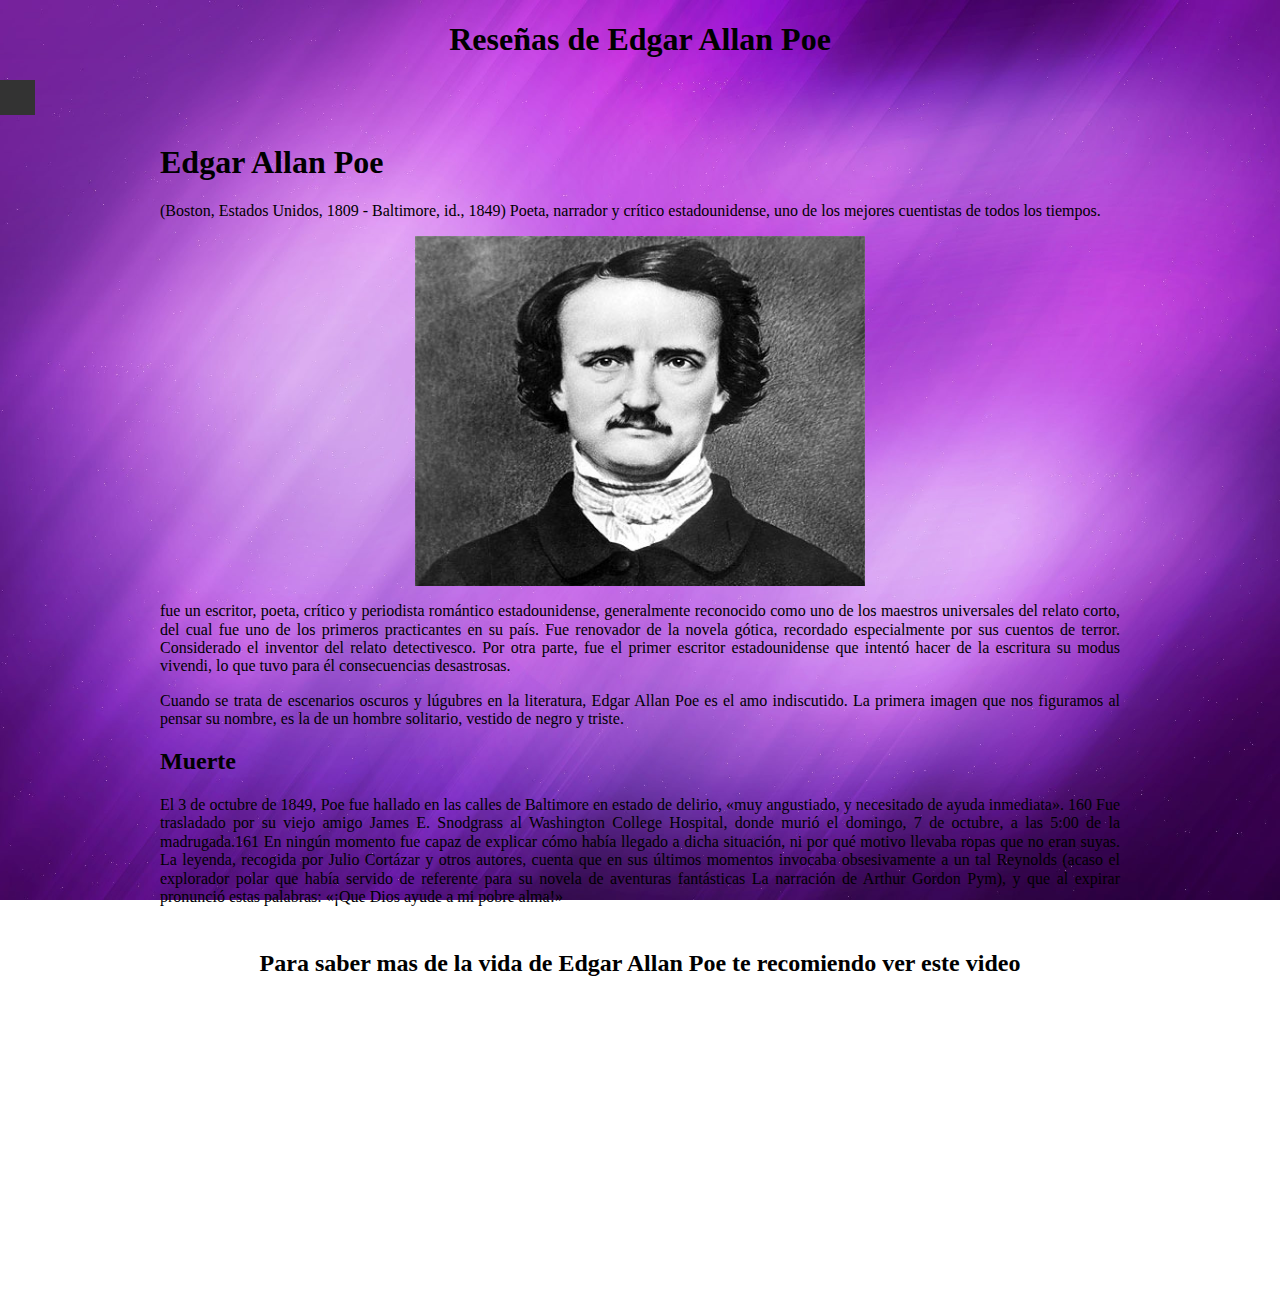
<file: index.html>
<!DOCTYPE html>
<html>
  <head>
    <!-- Cabecera del documento -->
    <title>Cuentos</title>
    <meta charset="utf-8">
    <link rel="stylesheet" href="/css/normalize.css">
    <link rel="stylesheet" href="/css/style.css">
  </head>
  <body id="inicio">
    <!-- Cuerpo del documento -->

    <h1 class="title">Reseñas de Edgar Allan Poe</h1>
    <a class="open-hide">Menu</a>
    <ul class="nav">
        <li><a href="/">Inicio</a></li>
        <li><a href="/cuento1">X en un suelto</a></li>
        <li><a href="/cuento2">El hombre de negocios</a></li>
        <li><a href="/cuento3">William Wilson</a></li>       
        <li><a href="/cuento4">El pozo y el péndulo</a></li>
        <li><a href="/cuento5">Manuscrito hallado en una botella</a></li> 
    </ul>
    
    <div class="content">
    <h1>Edgar Allan Poe</h1>
    <p>
        (Boston, Estados Unidos, 1809 - Baltimore, id., 1849) Poeta, narrador 
        y crítico estadounidense, uno de los mejores cuentistas de todos los 
    tiempos.
    </p> 

    <img src="image/edgar.jpg" alt="edgar">

    <p>
        fue un escritor, poeta, crítico y periodista romántico estadounidense, 
        generalmente reconocido como uno de los maestros universales del relato 
        corto, del cual fue uno de los primeros practicantes en su país. Fue 
        renovador de la novela gótica, recordado especialmente por sus cuentos 
        de terror. Considerado el inventor del relato detectivesco. 
        Por otra parte, fue el primer escritor estadounidense que intentó hacer 
        de la escritura su modus vivendi, lo que tuvo para él consecuencias desastrosas. 
    </p>

    <p>
        Cuando se trata de escenarios oscuros y lúgubres en la literatura, Edgar 
        Allan Poe es el amo indiscutido. La primera imagen que nos figuramos al 
        pensar su nombre, es la de un hombre solitario, vestido de negro y triste.
    </p>
    
    <h2>Muerte</h2>
    <p>
        El 3 de octubre de 1849, Poe fue hallado en las calles de Baltimore en 
        estado de delirio, «muy angustiado, y necesitado de ayuda inmediata».
        160​ Fue trasladado por su viejo amigo James E. Snodgrass al Washington 
        College Hospital, donde murió el domingo, 7 de octubre, a las 5:00 de la 
        madrugada.161​ En ningún momento fue capaz de explicar cómo había llegado a 
        dicha situación, ni por qué motivo llevaba ropas que no eran suyas. 
        La leyenda, recogida por Julio Cortázar y otros autores, cuenta que en 
        sus últimos momentos invocaba obsesivamente a un tal Reynolds (acaso el 
        explorador polar que había servido de referente para su novela de aventuras 
        fantásticas La narración de Arthur Gordon Pym), y que al expirar pronunció 
        estas palabras: «¡Que Dios ayude a mi pobre alma!»
    </p>
    </div>
    <h2 class="subtitle">Para saber mas de la vida de Edgar Allan Poe te recomiendo ver este video</h2>
    <iframe width="560" height="315" src="https://www.youtube.com/embed/jBO-m3UYwKs?rel=0" frameborder="0" allow="autoplay; encrypted-media" allowfullscreen></iframe>                     
    <div id="disqus_thread"></div>
<script>

/**
*  RECOMMENDED CONFIGURATION VARIABLES: EDIT AND UNCOMMENT THE SECTION BELOW TO INSERT DYNAMIC VALUES FROM YOUR PLATFORM OR CMS.
*  LEARN WHY DEFINING THESE VARIABLES IS IMPORTANT: https://disqus.com/admin/universalcode/#configuration-variables*/
/*
var disqus_config = function () {
this.page.url = PAGE_URL;  // Replace PAGE_URL with your page's canonical URL variable
this.page.identifier = PAGE_IDENTIFIER; // Replace PAGE_IDENTIFIER with your page's unique identifier variable
};
*/
(function() { // DON'T EDIT BELOW THIS LINE
var d = document, s = d.createElement('script');
s.src = 'https://julianramirezluisgerardo-github-io.disqus.com/embed.js';
s.setAttribute('data-timestamp', +new Date());
(d.head || d.body).appendChild(s);
})();
</script>
<noscript>Please enable JavaScript to view the <a href="https://disqus.com/?ref_noscript">comments powered by Disqus.</a></noscript>
                            
  </body>
</html>
</file>
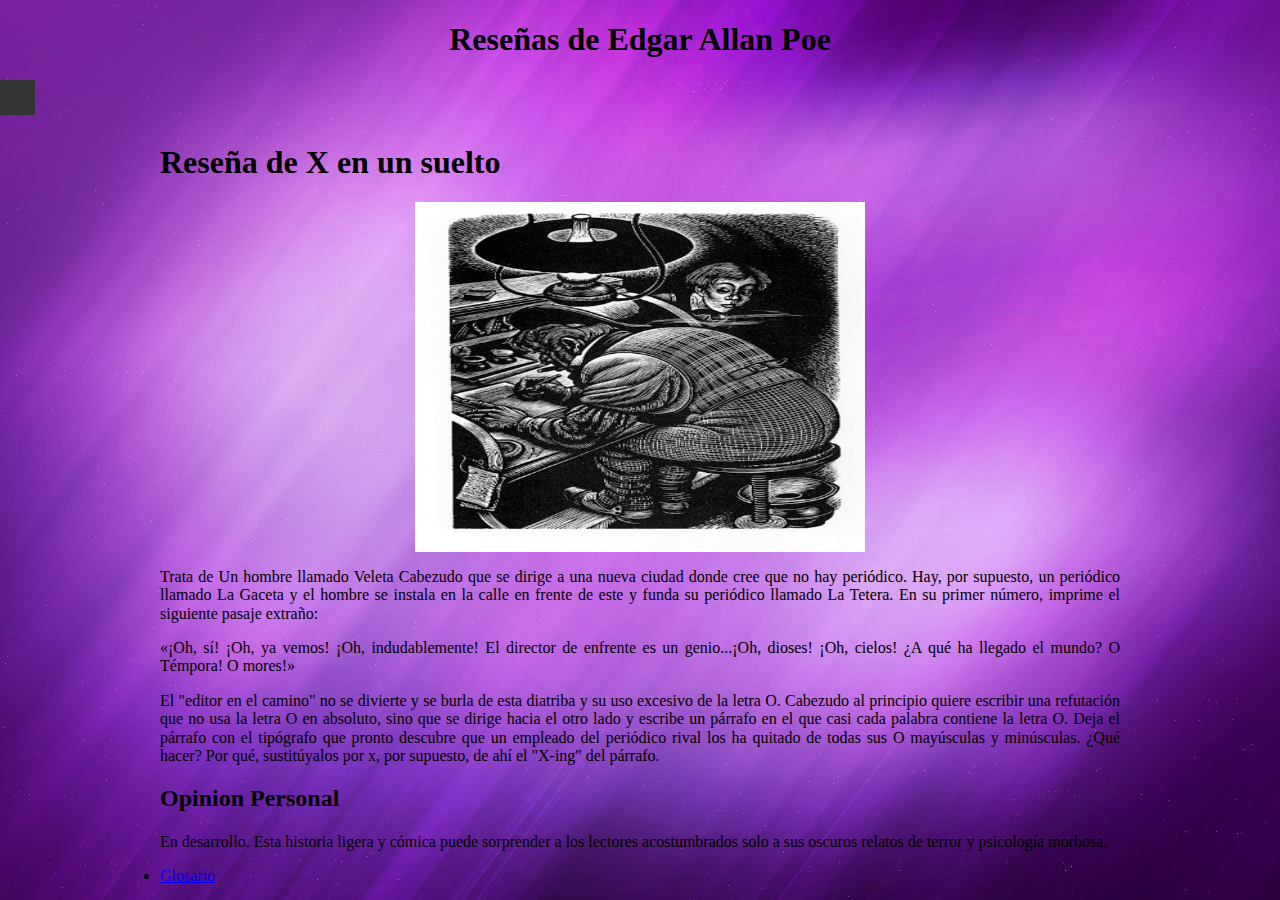
<file: cuento1/index.html>
<!DOCTYPE html>
<html>
  <head>
    <!-- Cabecera del documento -->
    <title>X en un suelto</title>
    <link rel="stylesheet" href="/css/normalize.css">
    <link rel="stylesheet" href="/css/style.css">
    <meta charset="utf-8">
  </head>
  <body id="cuento1">
    <!-- Cuerpo del documento -->
    <h1 class="title">Reseñas de Edgar Allan Poe</h1>
    <a class="open-hide">Menu</a>
    <ul class="nav">
        <li><a href="/">Inicio</a></li>
        <li><a href="/cuento1">X en un suelto</a></li>
        <li><a href="/cuento2">El hombre de negocios</a></li>
        <li><a href="/cuento3">William Wilson</a></li>       
        <li><a href="/cuento4">El pozo y el péndulo</a></li>
        <li><a href="/cuento5">Manuscrito hallado en una botella</a></li> 
    </ul>
    
     <div class="content">
        <h1>Reseña de X en un suelto</h1>
      <img  src="/image/xsuelto.jpg" alt="x en un suelto">

      <p>
        Trata de Un hombre llamado Veleta Cabezudo que se dirige a una nueva ciudad 
        donde cree que no hay periódico. Hay, por supuesto, un periódico llamado La 
        Gaceta y el hombre se instala en la calle en frente de este y funda su 
        periódico llamado La Tetera. En su primer número, imprime el siguiente pasaje 
        extraño:
      </p>
      <p> 
          «¡Oh, sí! ¡Oh, ya vemos! ¡Oh, indudablemente! El director de enfrente es un 
            genio...¡Oh, dioses! ¡Oh, cielos! ¿A qué ha llegado el mundo? O Témpora! O mores!» 
      </p>
       
      <p> 
        El "editor en el camino" no se divierte y se burla de esta diatriba y su uso 
        excesivo de la letra O. Cabezudo al principio quiere escribir una refutación 
        que no usa la letra O en absoluto, sino que se dirige hacia el otro lado y 
        escribe un párrafo en el que casi cada palabra contiene la letra O. Deja el 
        párrafo con el tipógrafo que pronto descubre que un empleado del periódico 
        rival los ha quitado  de todas sus O mayúsculas y minúsculas. ¿Qué hacer? Por 
        qué, sustitúyalos por x, por supuesto, de ahí el "X-ing" del párrafo.
      </p>
      

      <h2>Opinion Personal</h2>

      <p>
        En desarrollo. Esta historia ligera y cómica puede sorprender a los lectores 
        acostumbrados solo a sus oscuros relatos de terror y psicología morbosa.
      </p>
      <li><a href="glosario.html">Glosario</a></li> 
      </div>
      <div id="disqus_thread"></div>
<script>

/**
*  RECOMMENDED CONFIGURATION VARIABLES: EDIT AND UNCOMMENT THE SECTION BELOW TO INSERT DYNAMIC VALUES FROM YOUR PLATFORM OR CMS.
*  LEARN WHY DEFINING THESE VARIABLES IS IMPORTANT: https://disqus.com/admin/universalcode/#configuration-variables*/
/*
var disqus_config = function () {
this.page.url = PAGE_URL;  // Replace PAGE_URL with your page's canonical URL variable
this.page.identifier = PAGE_IDENTIFIER; // Replace PAGE_IDENTIFIER with your page's unique identifier variable
};
*/
(function() { // DON'T EDIT BELOW THIS LINE
var d = document, s = d.createElement('script');
s.src = 'https://julianramirezluisgerardo-github-io.disqus.com/embed.js';
s.setAttribute('data-timestamp', +new Date());
(d.head || d.body).appendChild(s);
})();
</script>
<noscript>Please enable JavaScript to view the <a href="https://disqus.com/?ref_noscript">comments powered by Disqus.</a></noscript>
                                                        
    </body>
</html>
</file>
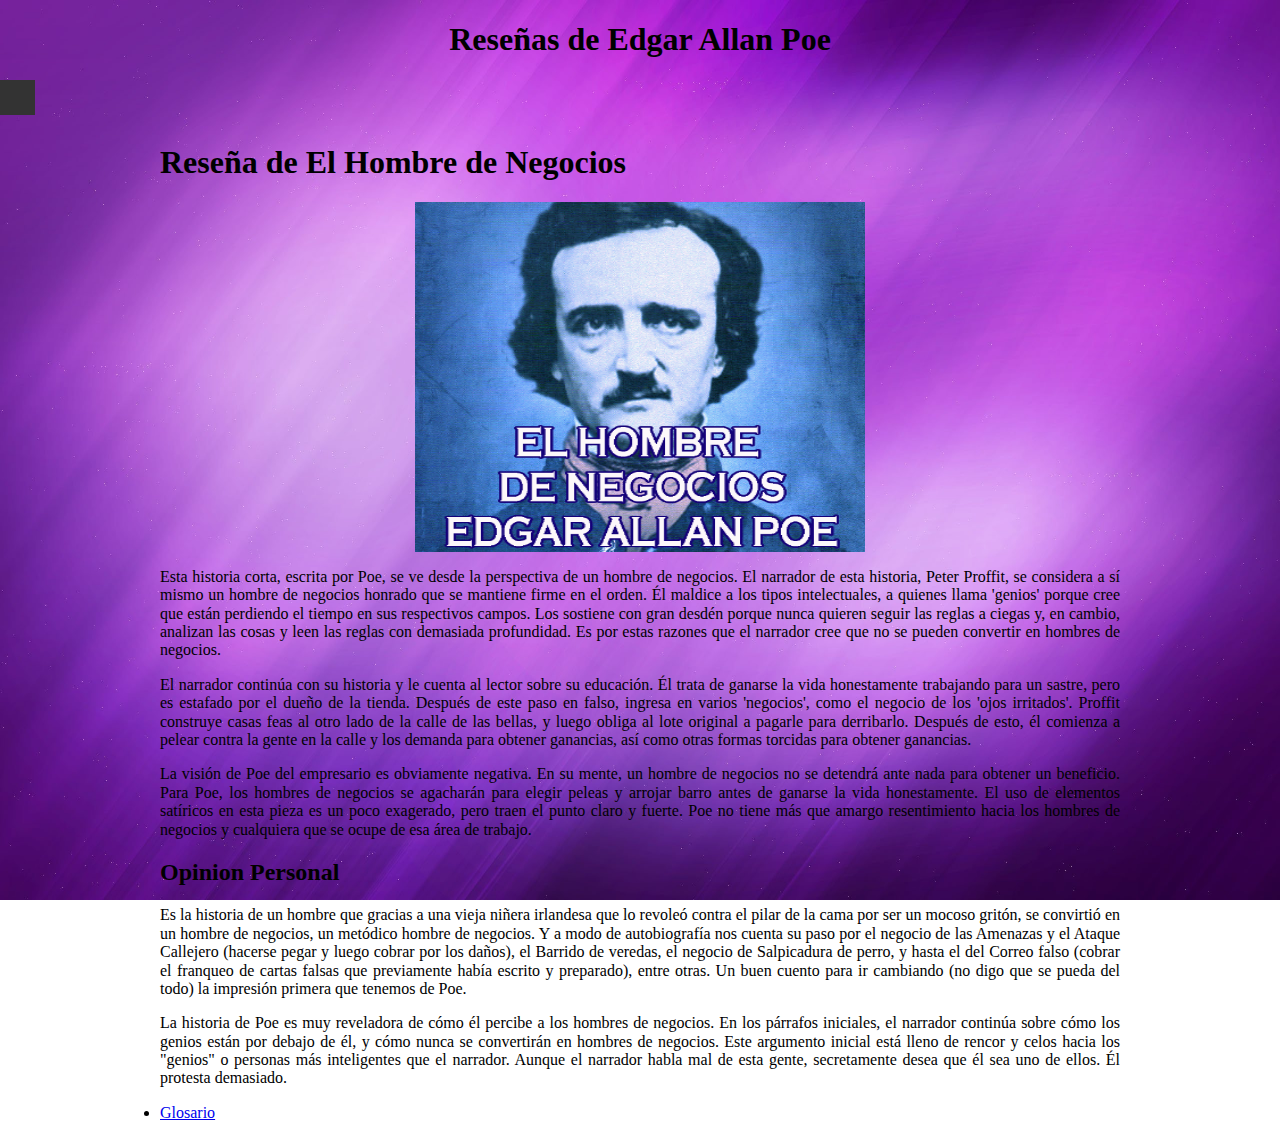
<file: cuento2/index.html>
<!DOCTYPE html>
<html>
  <head>
    <!-- Cabecera del documento -->
    <title>El Hombre de Negocios</title>
    <meta charset="utf-8">
    <link rel="stylesheet" href="/css/normalize.css">
    <link rel="stylesheet" href="/css/style.css">
  </head>
  <body id="cuento2">
    <!-- Cuerpo del documento -->
    <h1 class="title">Reseñas de Edgar Allan Poe</h1>
    <a class="open-hide">Menu</a>
    <ul class="nav">
        <li><a href="/">Inicio</a></li>
        <li><a href="/cuento1">X en un suelto</a></li>
        <li><a href="/cuento2">El hombre de negocios</a></li>
        <li><a href="/cuento3">William Wilson</a></li>       
        <li><a href="/cuento4">El pozo y el péndulo</a></li>
        <li><a href="/cuento5">Manuscrito hallado en una botella</a></li> 
    </ul>

    <div class="content">
    <h1>Reseña de El Hombre de Negocios</h1>
    <img src="/image/negocios.png" alt="">
    <p>
      Esta historia corta, escrita por Poe, se ve desde la 
      perspectiva de un hombre de negocios. El narrador de 
      esta historia, Peter Proffit, se considera a sí mismo 
      un hombre de negocios honrado que se mantiene firme en 
      el orden. Él maldice a los tipos intelectuales, a 
      quienes llama 'genios' porque cree que están perdiendo 
      el tiempo en sus respectivos campos. Los sostiene con 
      gran desdén porque nunca quieren seguir las reglas a 
      ciegas y, en cambio, analizan las cosas y leen las 
      reglas con demasiada profundidad. Es por estas razones 
      que el narrador cree que no se pueden convertir en 
      hombres de negocios.
    </p>

    <p>
        El narrador continúa con su historia y le cuenta al 
        lector sobre su educación. Él trata de ganarse la 
        vida honestamente trabajando para un sastre, pero 
        es estafado por el dueño de la tienda. Después de 
        este paso en falso, ingresa en varios 'negocios', 
        como el negocio de los 'ojos irritados'. Proffit 
        construye casas feas al otro lado de la calle de 
        las bellas, y luego obliga al lote original a pagarle 
        para derribarlo. Después de esto, él comienza a pelear 
        contra la gente en la calle y los demanda para obtener
        ganancias, así como otras formas torcidas para obtener 
        ganancias.
    </p>  
    
    <p>
        La visión de Poe del empresario es obviamente negativa. 
        En su mente, un hombre de negocios no se detendrá ante 
        nada para obtener un beneficio. Para Poe, los hombres de 
        negocios se agacharán para elegir peleas y arrojar barro 
        antes de ganarse la vida honestamente. El uso de elementos 
        satíricos en esta pieza es un poco exagerado, pero traen 
        el punto claro y fuerte. Poe no tiene más que amargo 
        resentimiento hacia los hombres de negocios y cualquiera 
        que se ocupe de esa área de trabajo.
    </p>

    <h2>Opinion Personal</h2>

    <p> Es la historia de un hombre que gracias a una vieja 
      niñera irlandesa que lo revoleó contra el pilar de la 
      cama por ser un mocoso gritón, se convirtió en un hombre 
      de negocios, un metódico hombre de negocios. Y a modo de 
      autobiografía nos cuenta su paso por el negocio de las 
      Amenazas y el Ataque Callejero (hacerse pegar y luego 
      cobrar por los daños), el Barrido de veredas, el negocio 
      de Salpicadura de perro, y hasta el del Correo falso 
      (cobrar el franqueo de cartas falsas que previamente 
      había escrito y preparado), entre otras. Un buen cuento
      para ir cambiando (no digo que se pueda del todo) la 
      impresión primera que tenemos de Poe.</p>

      <p>
          La historia de Poe es muy reveladora de cómo él 
          percibe a los hombres de negocios. En los párrafos 
          iniciales, el narrador continúa sobre cómo los genios
          están por debajo de él, y cómo nunca se convertirán 
          en hombres de negocios. Este argumento inicial está 
          lleno de rencor y celos hacia los "genios" o personas 
          más inteligentes que el narrador. Aunque el narrador 
          habla mal de esta gente, secretamente desea que él sea 
          uno de ellos. Él protesta demasiado.
      </p>
      <li><a href="glosario.html">Glosario</a></li>
    </div>
    <div id="disqus_thread"></div>
    <script>
    
    /**
    *  RECOMMENDED CONFIGURATION VARIABLES: EDIT AND UNCOMMENT THE SECTION BELOW TO INSERT DYNAMIC VALUES FROM YOUR PLATFORM OR CMS.
    *  LEARN WHY DEFINING THESE VARIABLES IS IMPORTANT: https://disqus.com/admin/universalcode/#configuration-variables*/
    /*
    var disqus_config = function () {
    this.page.url = PAGE_URL;  // Replace PAGE_URL with your page's canonical URL variable
    this.page.identifier = PAGE_IDENTIFIER; // Replace PAGE_IDENTIFIER with your page's unique identifier variable
    };
    */
    (function() { // DON'T EDIT BELOW THIS LINE
    var d = document, s = d.createElement('script');
    s.src = 'https://julianramirezluisgerardo-github-io.disqus.com/embed.js';
    s.setAttribute('data-timestamp', +new Date());
    (d.head || d.body).appendChild(s);
    })();
    </script>
    <noscript>Please enable JavaScript to view the <a href="https://disqus.com/?ref_noscript">comments powered by Disqus.</a></noscript>
                                               
  </body>
</html>
</file>
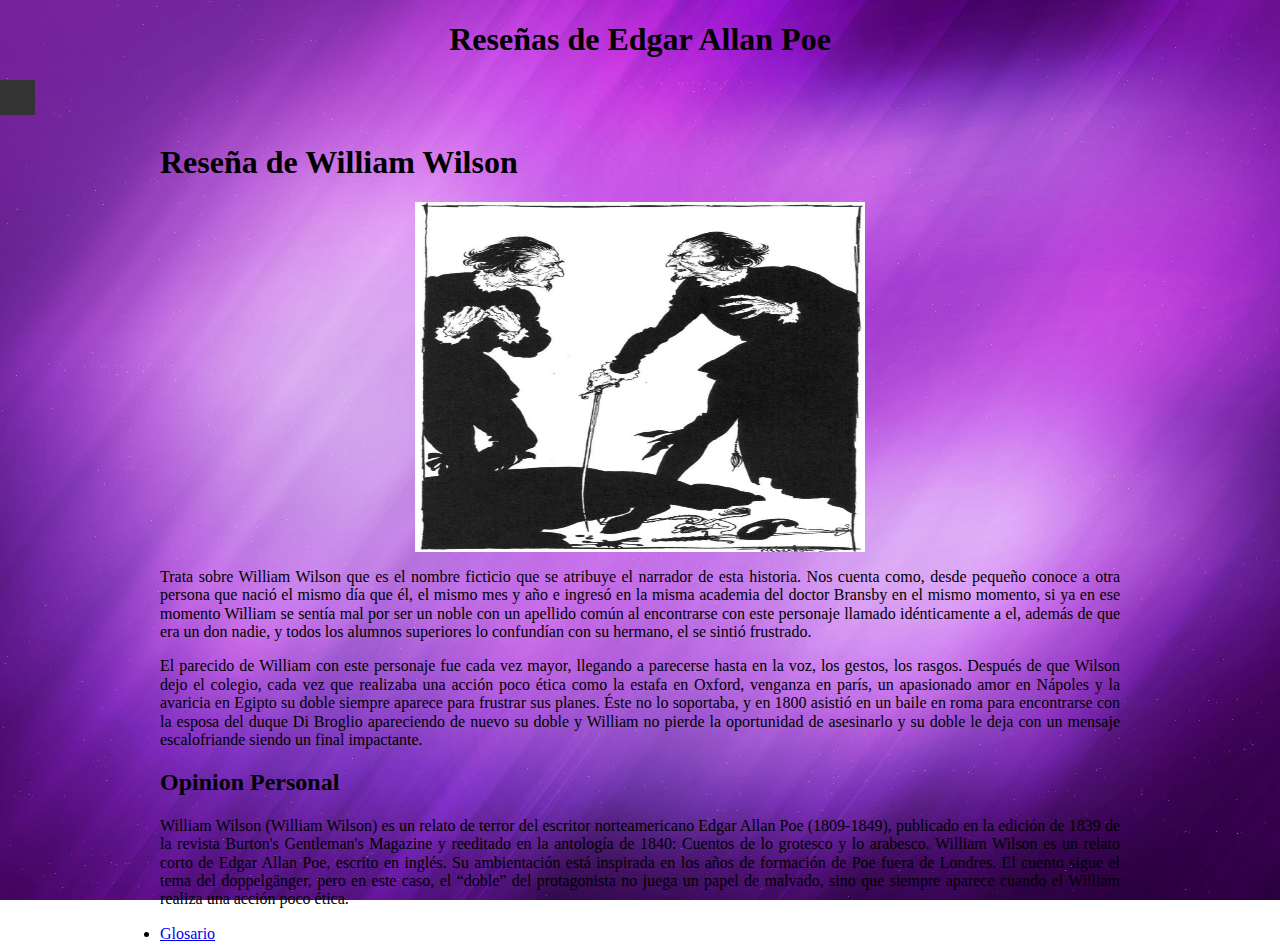
<file: cuento3/index.html>
<!DOCTYPE html>
<html>
  <head>
    <!-- Cabecera del documento -->
    <title>William Wilson</title>
    <meta charset="utf-8">
    <link rel="stylesheet" href="/css/normalize.css">
    <link rel="stylesheet" href="/css/style.css">
  </head>
  <body id="cuento3">
    <!-- Cuerpo del documento -->
    <h1 class="title">Reseñas de Edgar Allan Poe</h1>
    <a class="open-hide">Menu</a>
    <ul class="nav">
        <li><a href="/">Inicio</a></li>
        <li><a href="/cuento1">X en un suelto</a></li>
        <li><a href="/cuento2">El hombre de negocios</a></li>
        <li><a href="/cuento3">William Wilson</a></li>       
        <li><a href="/cuento4">El pozo y el péndulo</a></li>
        <li><a href="/cuento5">Manuscrito hallado en una botella</a></li> 
    </ul>

    <div class="content">
    <h1>Reseña de William Wilson</h1>
    <img src="/image/ww.jpg" alt="">
    <p>Trata sobre William Wilson que es el nombre ficticio que se atribuye el 
      narrador de esta historia. Nos cuenta como, desde pequeño conoce a otra 
      persona que nació el mismo día que él, el mismo mes y año e ingresó en la 
      misma academia del doctor Bransby en el mismo momento, si ya en ese momento 
      William se sentía mal por ser un noble con un apellido común al encontrarse 
      con este personaje llamado idénticamente a el, además de que era un don nadie, 
      y todos los alumnos superiores lo confundían con su hermano, el se sintió 
      frustrado. 
      </p>
      <p>
          El parecido de William con este personaje fue cada vez mayor, 
          llegando a parecerse hasta en la voz, los gestos, los rasgos. Después de que 
          Wilson dejo el colegio, cada vez que realizaba una acción poco ética como la 
          estafa en Oxford, venganza en parís, un apasionado amor en Nápoles y la 
          avaricia en Egipto su doble siempre aparece para frustrar sus planes. Éste no 
          lo soportaba, y en 1800 asistió en un baile en roma para encontrarse con la
          esposa del duque Di Broglio apareciendo de nuevo su doble y William no 
          pierde la oportunidad de asesinarlo y su doble le deja con un mensaje 
          escalofriande siendo un final impactante.
     </p>
    
    <h2>Opinion Personal</h2>
    
    <p>William Wilson (William Wilson) es un relato de terror del escritor 
      norteamericano Edgar Allan Poe (1809-1849), publicado en la edición 
      de 1839 de la revista Burton's Gentleman's Magazine y reeditado en la 
      antología de 1840: Cuentos de lo grotesco y lo arabesco. William Wilson 
      es un relato corto de  Edgar Allan Poe, escrito en  inglés. Su 
      ambientación está inspirada en los años de formación de Poe fuera de 
      Londres. El cuento sigue el tema del doppelgänger, pero en este caso,
      el “doble” del protagonista no juega un papel de malvado, sino que 
      siempre aparece cuando el William realiza una acción poco ética.
    </p>
    <li><a href="glosario.html">Glosario</a></li>
    </div>
    <div id="disqus_thread"></div>
<script>

/**
*  RECOMMENDED CONFIGURATION VARIABLES: EDIT AND UNCOMMENT THE SECTION BELOW TO INSERT DYNAMIC VALUES FROM YOUR PLATFORM OR CMS.
*  LEARN WHY DEFINING THESE VARIABLES IS IMPORTANT: https://disqus.com/admin/universalcode/#configuration-variables*/
/*
var disqus_config = function () {
this.page.url = PAGE_URL;  // Replace PAGE_URL with your page's canonical URL variable
this.page.identifier = PAGE_IDENTIFIER; // Replace PAGE_IDENTIFIER with your page's unique identifier variable
};
*/
(function() { // DON'T EDIT BELOW THIS LINE
var d = document, s = d.createElement('script');
s.src = 'https://julianramirezluisgerardo-github-io.disqus.com/embed.js';
s.setAttribute('data-timestamp', +new Date());
(d.head || d.body).appendChild(s);
})();
</script>
<noscript>Please enable JavaScript to view the <a href="https://disqus.com/?ref_noscript">comments powered by Disqus.</a></noscript>
                                                     
  </body>
</html>
</file>
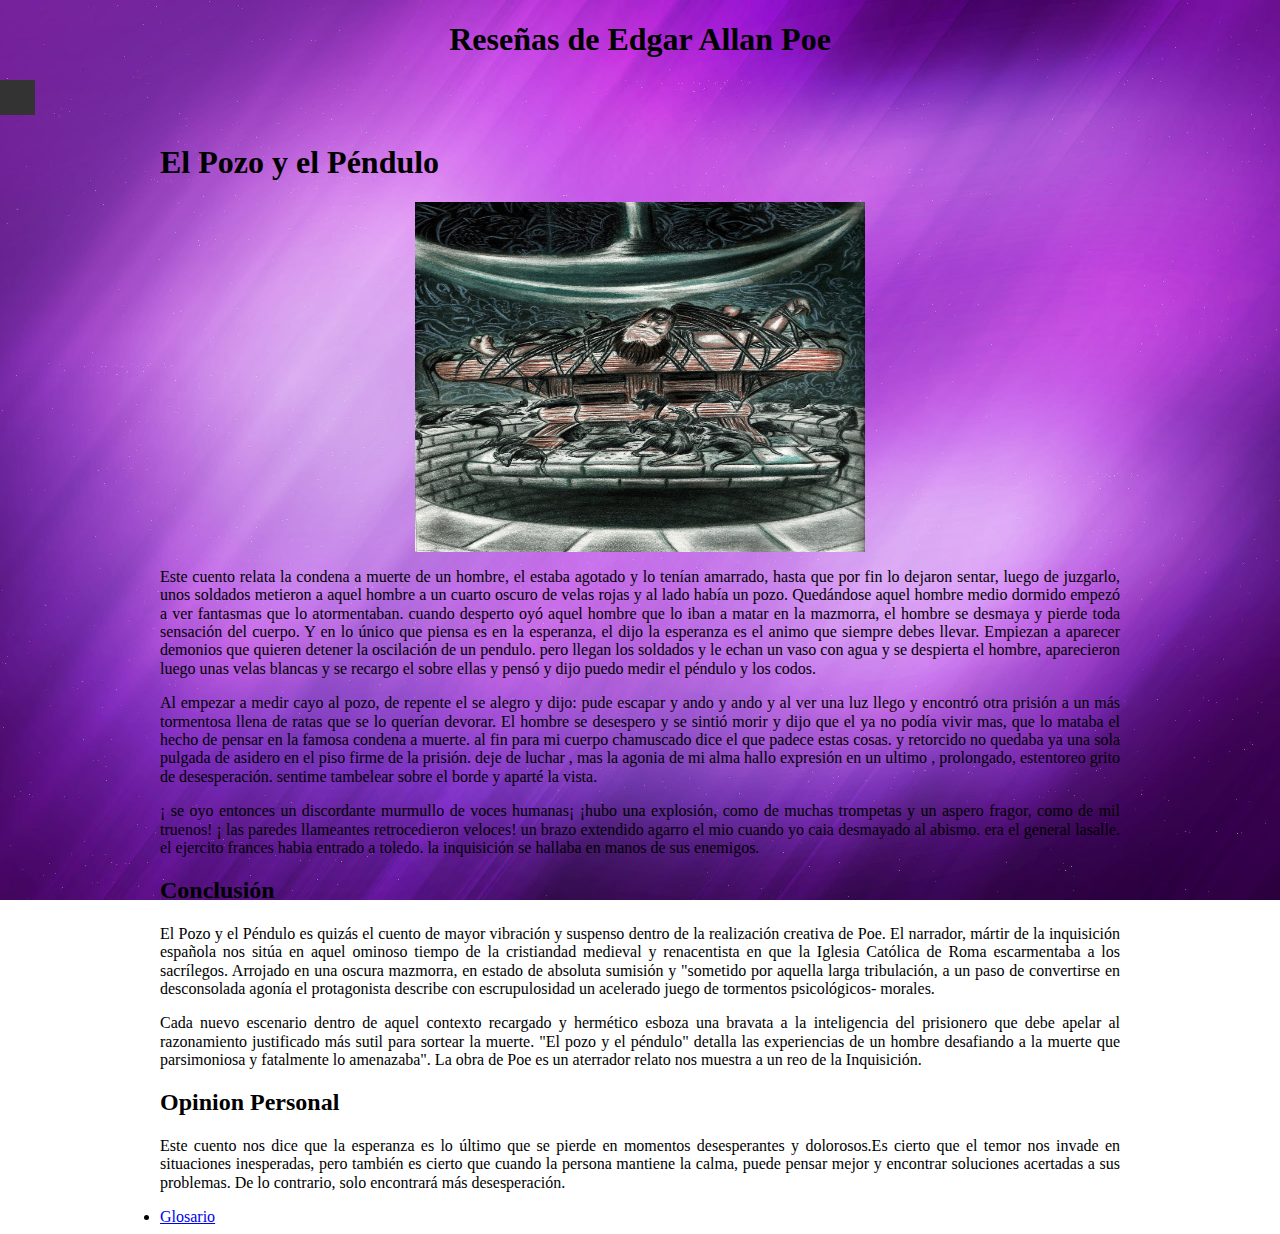
<file: cuento4/index.html>
<!DOCTYPE html>
<html>
  <head>
    <!-- Cabecera del documento -->
    <title>El pozo y el péndulo</title>
    <meta charset="utf-8">
    <link rel="stylesheet" href="/css/normalize.css">
    <link rel="stylesheet" href="/css/style.css">
  </head>
  <body id="cuento4">
    <!-- Cuerpo del documento -->
    <h1 class="title">Reseñas de Edgar Allan Poe</h1>
    <a class="open-hide">Menu</a>
    <ul class="nav">
            <li><a href="/">Inicio</a></li>
            <li><a href="/cuento1">X en un suelto</a></li>
            <li><a href="/cuento2">El hombre de negocios</a></li>
            <li><a href="/cuento3">William Wilson</a></li>       
            <li><a href="/cuento4">El pozo y el péndulo</a></li>
            <li><a href="/cuento5">Manuscrito hallado en una botella</a></li> 
        </ul>
    <div class="content">
    <h1>El Pozo y el Péndulo</h1>
    <img src="/image/pozo.jpg" alt="">
    <p>
        Este cuento relata la condena a muerte de un hombre, 
        el estaba agotado y lo tenían amarrado, hasta que por 
        fin lo dejaron sentar, luego de juzgarlo, unos soldados 
        metieron a aquel hombre a un cuarto oscuro de velas rojas 
        y al lado había un pozo. Quedándose aquel hombre medio 
        dormido empezó a ver fantasmas que lo atormentaban. 
        cuando desperto oyó aquel hombre que lo iban a matar en 
        la mazmorra, el hombre se desmaya y pierde toda sensación 
        del cuerpo. Y en lo único que piensa es en la esperanza, 
        el dijo la esperanza es el animo que siempre debes llevar. 
        Empiezan a aparecer demonios que quieren detener la 
        oscilación de un pendulo. pero llegan los soldados y le 
        echan un vaso con agua y se despierta el hombre, 
        aparecieron luego unas velas blancas y se recargo el sobre 
        ellas y pensó y dijo puedo medir el péndulo y los codos.
        </p>
        <p> 
        Al empezar a medir cayo al pozo, de repente el se alegro 
        y dijo: pude escapar y ando y ando y al ver una luz llego 
        y encontró otra prisión a un más tormentosa llena de ratas 
        que se lo querían devorar. El hombre se desespero y se 
        sintió morir y dijo que el ya no podía vivir mas, que lo 
        mataba el hecho de pensar en la famosa condena a muerte.
        al fin para mi cuerpo chamuscado dice el que padece estas
        cosas. y retorcido no quedaba ya una sola pulgada de 
        asidero en el piso firme de la prisión. deje de luchar , 
        mas la agonia de mi alma hallo expresión en un ultimo , 
        prolongado, estentoreo grito de desesperación. sentime 
        tambelear sobre el borde y aparté la vista. 
    </p>

    <p>
        ¡ se oyo entonces un discordante murmullo de voces 
        humanas¡ ¡hubo una explosión, como de muchas trompetas 
        y un aspero fragor, como de mil truenos! ¡ las paredes 
        llameantes retrocedieron veloces! un brazo extendido 
        agarro el mio cuando yo caia desmayado al abismo. era 
        el general lasalle. el ejercito frances habia entrado 
        a toledo. la inquisición se hallaba en manos de sus 
        enemigos.
    </p>

    <h2>Conclusión</h2>
    <p>
        El Pozo y el Péndulo es quizás el cuento de mayor 
        vibración y suspenso dentro de la realización creativa 
        de Poe. El narrador, mártir de la inquisición española 
        nos sitúa en aquel ominoso tiempo de la cristiandad 
        medieval y renacentista en que la Iglesia Católica de 
        Roma escarmentaba a los sacrílegos. Arrojado en una 
        oscura mazmorra, en estado de absoluta sumisión y 
        "sometido por aquella larga tribulación, a un paso de 
        convertirse en desconsolada agonía el protagonista 
        describe con escrupulosidad un acelerado juego de 
        tormentos psicológicos- morales.
    </p>

    <p>
        Cada nuevo escenario dentro de aquel contexto recargado 
        y hermético esboza una bravata a la inteligencia del 
        prisionero que debe apelar al razonamiento justificado 
        más sutil para sortear la muerte. "El pozo y el péndulo" 
        detalla las experiencias de un hombre desafiando a la 
        muerte que parsimoniosa y fatalmente lo amenazaba". 
        La obra de Poe es un aterrador relato nos muestra a un 
        reo de la Inquisición.
    </p>
    <h2>Opinion Personal</h2>
    <p>
        Este cuento nos dice que la esperanza es lo último que se 
        pierde en momentos desesperantes y dolorosos.Es cierto que 
        el temor nos invade en situaciones inesperadas, pero también 
        es cierto que cuando la persona mantiene la calma, puede 
        pensar mejor y encontrar soluciones acertadas a sus problemas. 
        De lo contrario, solo encontrará más desesperación. 
    </p>

    <li><a href="glosario.html">Glosario</a></li>
    </div>     
    <div id="disqus_thread"></div>
<script>

/**
*  RECOMMENDED CONFIGURATION VARIABLES: EDIT AND UNCOMMENT THE SECTION BELOW TO INSERT DYNAMIC VALUES FROM YOUR PLATFORM OR CMS.
*  LEARN WHY DEFINING THESE VARIABLES IS IMPORTANT: https://disqus.com/admin/universalcode/#configuration-variables*/
/*
var disqus_config = function () {
this.page.url = PAGE_URL;  // Replace PAGE_URL with your page's canonical URL variable
this.page.identifier = PAGE_IDENTIFIER; // Replace PAGE_IDENTIFIER with your page's unique identifier variable
};
*/
(function() { // DON'T EDIT BELOW THIS LINE
var d = document, s = d.createElement('script');
s.src = 'https://julianramirezluisgerardo-github-io.disqus.com/embed.js';
s.setAttribute('data-timestamp', +new Date());
(d.head || d.body).appendChild(s);
})();
</script>
<noscript>Please enable JavaScript to view the <a href="https://disqus.com/?ref_noscript">comments powered by Disqus.</a></noscript>
                                                  
  </body>
</html>
</file>
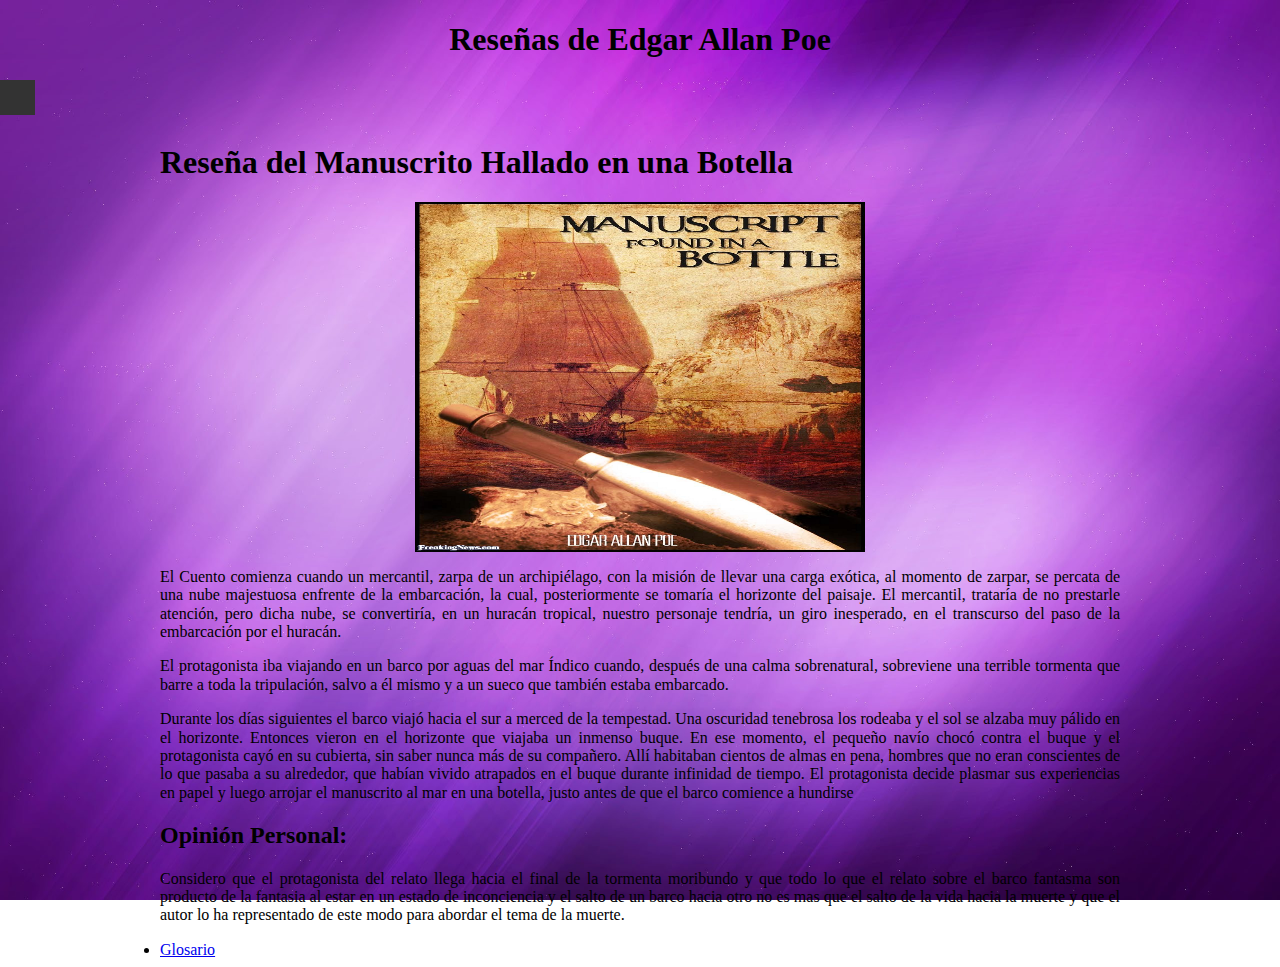
<file: cuento5/index.html>
<!DOCTYPE html>
<html>
  <head>
    <!-- Cabecera del documento -->
    <title>Manuscrito Hallado en una Botella</title>
    <meta charset="utf-8">
    <link rel="stylesheet" href="/css/normalize.css">
    <link rel="stylesheet" href="/css/style.css">
  </head>
  <body id="cuento5">
    <!-- Cuerpo del documento -->
    <h1 class="title">Reseñas de Edgar Allan Poe</h1>
    <a class="open-hide">Menu</a>
    <ul class="nav">
        <li><a href="/">Inicio</a></li>
        <li><a href="/cuento1">X en un suelto</a></li>
        <li><a href="/cuento2">El hombre de negocios</a></li>
        <li><a href="/cuento3">William Wilson</a></li>       
        <li><a href="/cuento4">El pozo y el péndulo</a></li>
        <li><a href="/cuento5">Manuscrito hallado en una botella</a></li> 
    </ul>

    <div class="content">
    <h1>Reseña del Manuscrito Hallado en una Botella</h1>
    <img src="/image/botella.jpg" alt="">
    <p>
        El Cuento comienza cuando un mercantil, zarpa de un 
        archipiélago, con la misión de llevar una carga 
        exótica, al momento de zarpar, se percata de una 
        nube majestuosa enfrente de la embarcación, la cual, 
        posteriormente se tomaría el horizonte del paisaje. 
        El mercantil, trataría de no prestarle atención, 
        pero dicha nube, se convertiría, en un huracán 
        tropical, nuestro personaje tendría, un giro 
        inesperado, en el transcurso del paso de la 
        embarcación por el huracán.
    </p>

    <p>
        El protagonista iba viajando en un barco por aguas 
        del mar Índico cuando, después de una calma 
        sobrenatural, sobreviene una terrible tormenta que 
        barre a toda la tripulación, salvo a él mismo y a 
        un sueco que también estaba embarcado.
    </p>

    <p>
        Durante los días siguientes el barco viajó hacia el sur 
        a merced de la tempestad. Una oscuridad tenebrosa los 
        rodeaba y el sol se alzaba muy pálido en el horizonte. 
        Entonces vieron en el horizonte que viajaba un inmenso 
        buque. En ese momento, el pequeño navío chocó contra el 
        buque y el protagonista cayó en su cubierta, sin saber 
        nunca más de su compañero. Allí habitaban cientos de 
        almas en pena, hombres que  no eran conscientes de lo 
        que pasaba a su alrededor, que habían vivido atrapados 
        en el buque durante infinidad de tiempo. El protagonista 
        decide plasmar sus experiencias en papel y luego arrojar 
        el manuscrito al mar en una botella, justo antes de que 
        el barco comience a hundirse
    </p>

    <h2>Opinión Personal:</h2>
    <p>
            Considero que el protagonista del relato llega hacia 
            el final de la tormenta moribundo y que todo lo que el 
            relato sobre el barco fantasma son producto de la fantasia 
            al estar en un estado de inconciencia y el salto de un barco 
            hacia otro no es mas que el salto de la vida hacia la muerte y
             que el autor lo ha representado de este modo para abordar el 
             tema de la muerte. 
    </p>
    <li><a href="glosario.html">Glosario</a></li>
    </div>
    <div id="disqus_thread"></div>
<script>

/**
*  RECOMMENDED CONFIGURATION VARIABLES: EDIT AND UNCOMMENT THE SECTION BELOW TO INSERT DYNAMIC VALUES FROM YOUR PLATFORM OR CMS.
*  LEARN WHY DEFINING THESE VARIABLES IS IMPORTANT: https://disqus.com/admin/universalcode/#configuration-variables*/
/*
var disqus_config = function () {
this.page.url = PAGE_URL;  // Replace PAGE_URL with your page's canonical URL variable
this.page.identifier = PAGE_IDENTIFIER; // Replace PAGE_IDENTIFIER with your page's unique identifier variable
};
*/
(function() { // DON'T EDIT BELOW THIS LINE
var d = document, s = d.createElement('script');
s.src = 'https://julianramirezluisgerardo-github-io.disqus.com/embed.js';
s.setAttribute('data-timestamp', +new Date());
(d.head || d.body).appendChild(s);
})();
</script>
<noscript>Please enable JavaScript to view the <a href="https://disqus.com/?ref_noscript">comments powered by Disqus.</a></noscript>
                                                      
  </body>
</html>
</file>
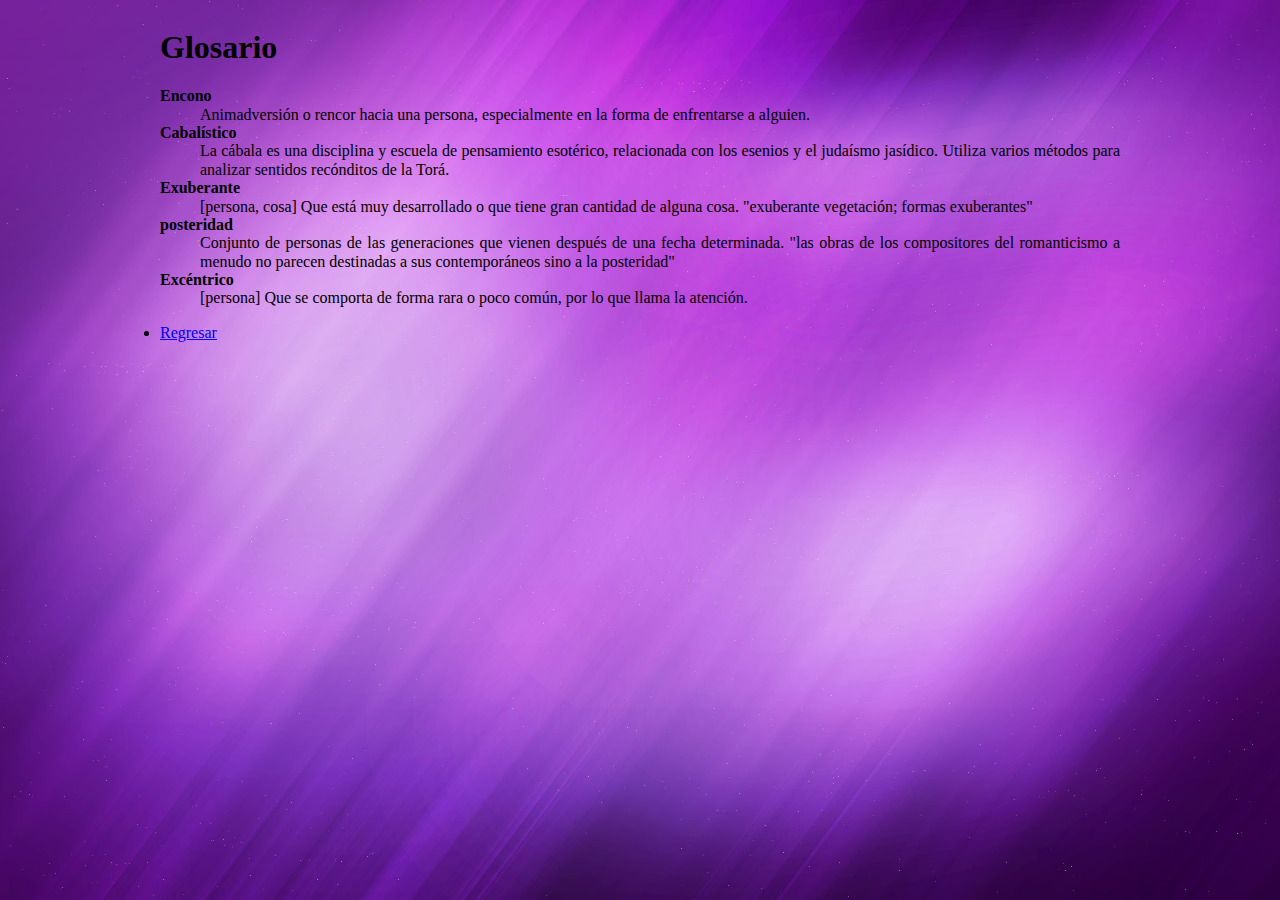
<file: cuento1/glosario.html>
<!DOCTYPE html>
<html>
<head>
    <meta charset="UTF-8">
    <title>Glosario</title>
    <link rel="stylesheet" href="/css/normalize.css">
    <link rel="stylesheet" href="/css/style.css">
</head>
<body>
    
    <div class="content">
    <h1>Glosario</h1>
    <dl>
        <dt>Encono</dt>
            <dd>Animadversión o rencor hacia una persona, especialmente en la forma de enfrentarse a alguien.</dd>
        <dt>Cabalístico</dt>
            <dd>La cábala es una disciplina y escuela de pensamiento esotérico, relacionada con los esenios y el 
                judaísmo jasídico. Utiliza varios métodos para analizar sentidos recónditos de la Torá. </dd>
        <dt>Exuberante</dt>
            <dd>[persona, cosa] Que está muy desarrollado o que tiene gran cantidad de alguna cosa.
                    "exuberante vegetación; formas exuberantes"</dd>
        <dt>posteridad</dt>
            <dd>Conjunto de personas de las generaciones que vienen después de una fecha determinada.
                    "las obras de los compositores del romanticismo a menudo no parecen destinadas a 
                    sus contemporáneos sino a la posteridad"</dd>
        <dt>Excéntrico</dt>
            <dd>[persona] Que se comporta de forma rara o poco común, por lo que llama la atención.</dd>
    </dl>
    <li><a href="index.html">Regresar</a></li>
    </div>
</body>
</html>
</file>
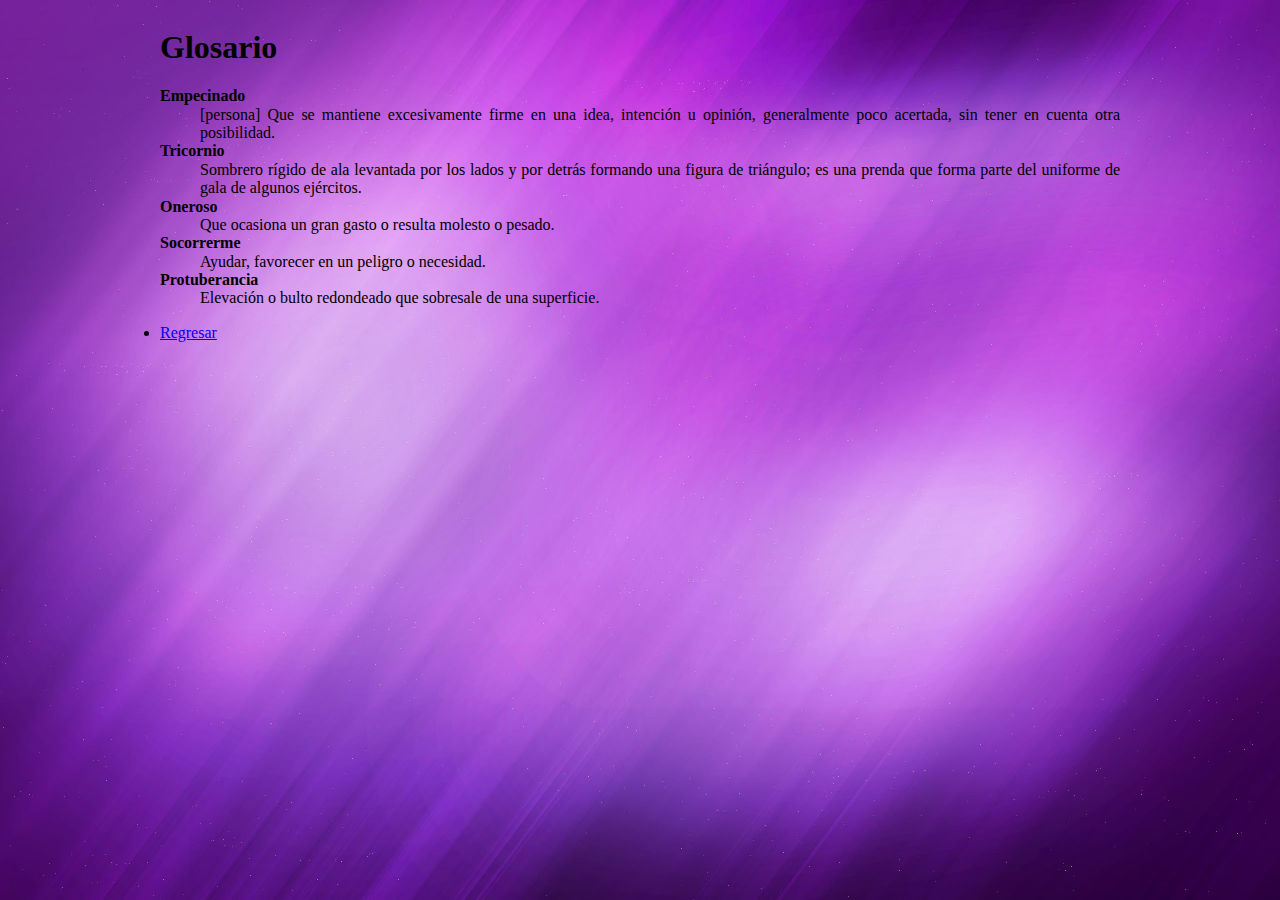
<file: cuento2/glosario.html>
<!DOCTYPE html>
<html>
<head>
    <meta charset="UTF-8">
    <title>Glosario</title>
    <link rel="stylesheet" href="/css/normalize.css">
    <link rel="stylesheet" href="/css/style.css">
</head>
<body>
    
    <div class="content">
    <h1>Glosario</h1>
    <dl>
        <dt>Empecinado</dt>
            <dd>[persona] Que se mantiene excesivamente firme en una idea, 
                intención u opinión, generalmente poco acertada, sin tener en cuenta otra posibilidad.</dd>
        <dt>Tricornio</dt>
            <dd>Sombrero rígido de ala levantada por los lados y por detrás formando una figura de triángulo; 
                es una prenda que forma parte del uniforme de gala de algunos ejércitos. </dd>
        <dt>Oneroso</dt>
            <dd>Que ocasiona un gran gasto o resulta molesto o pesado.</dd>
        <dt>Socorrerme</dt>
            <dd>Ayudar, favorecer en un peligro o necesidad.</dd>
        <dt>Protuberancia</dt>
            <dd>Elevación o bulto redondeado que sobresale de una superficie.</dd>
    </dl>
    <li><a href="index.html">Regresar</a></li>
    </div>
</body>
</html>
</file>
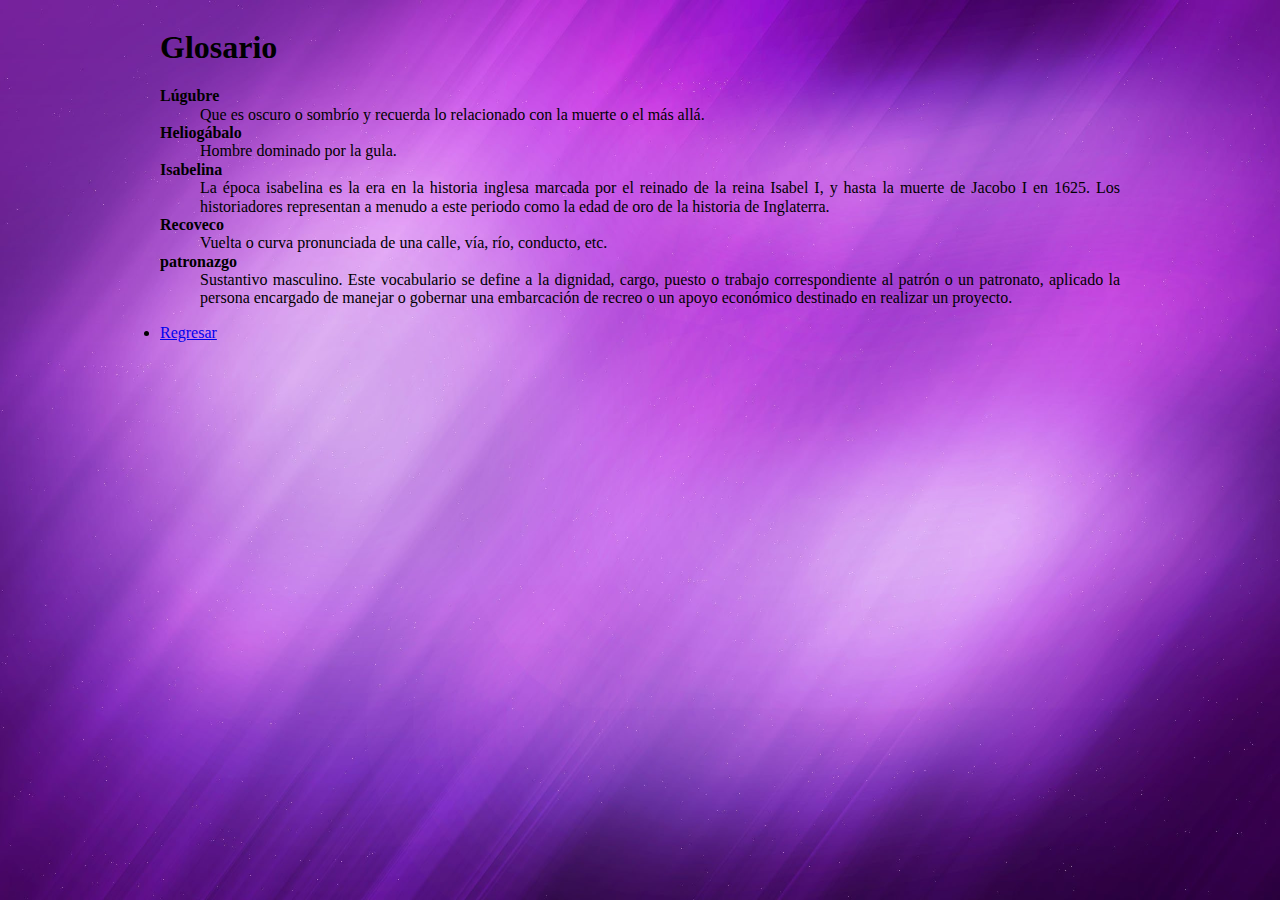
<file: cuento3/glosario.html>
<!DOCTYPE html>
<html>
<head>
    <meta charset="UTF-8">
    <title>Glosario</title>
    <link rel="stylesheet" href="/css/normalize.css">
    <link rel="stylesheet" href="/css/style.css">
</head>
<body>
    
    <div class="content">
    <h1>Glosario</h1>
    <dl>
        <dt>Lúgubre</dt>
            <dd>Que es oscuro o sombrío y recuerda lo relacionado con la muerte o el más allá.</dd>
        <dt>Heliogábalo</dt>
            <dd>Hombre dominado por la gula. </dd>
        <dt>Isabelina</dt>
            <dd>La época isabelina es la era en la historia inglesa marcada por el reinado de la 
                reina Isabel I, y hasta la muerte de Jacobo I en 1625. Los historiadores representan 
                a menudo a este periodo como la edad de oro de la historia de Inglaterra.</dd>
        <dt>Recoveco</dt>
            <dd>Vuelta o curva pronunciada de una calle, vía, río, conducto, etc.</dd>
        <dt>patronazgo</dt>
            <dd>Sustantivo masculino. Este vocabulario se define a la dignidad, cargo, puesto o 
                trabajo correspondiente al patrón o un patronato, aplicado la persona encargado 
                de manejar o gobernar una embarcación de recreo o un apoyo económico destinado 
                en realizar un proyecto.</dd>
    </dl>
    <li><a href="index.html">Regresar</a></li>
    </div>
</body>
</html>
</file>
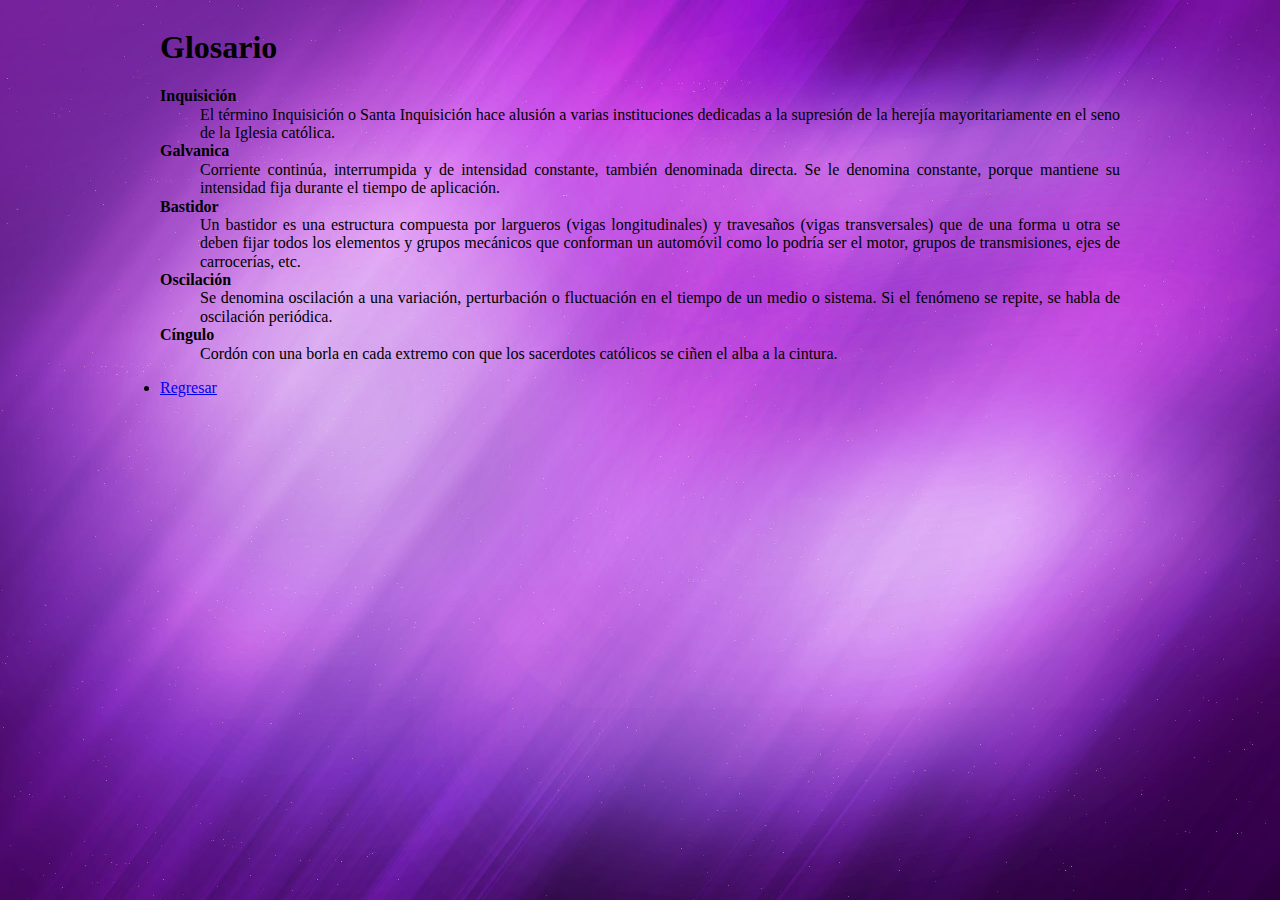
<file: cuento4/glosario.html>
<!DOCTYPE html>
<html>
<head>
    <meta charset="UTF-8">
    <title>Glosario</title>
    <link rel="stylesheet" href="/css/normalize.css">
    <link rel="stylesheet" href="/css/style.css">
</head>
<body>
    
    <div class="content">
    <h1>Glosario</h1>
    <dl>
        <dt>Inquisición</dt>
            <dd>El término Inquisición o Santa Inquisición hace 
                alusión a varias instituciones dedicadas a la supresión 
                de la herejía mayoritariamente en el seno de la Iglesia 
                católica.</dd>
        <dt>Galvanica</dt>
            <dd> Corriente continúa, interrumpida y de intensidad constante, 
                también denominada directa. Se le denomina constante, porque 
                mantiene su intensidad fija durante el tiempo de aplicación.</dd>
        <dt>Bastidor</dt>
            <dd>Un bastidor es una estructura compuesta por largueros (vigas 
                longitudinales) y travesaños (vigas transversales) que de una 
                forma u otra se deben fijar todos los elementos y grupos mecánicos 
                que conforman un automóvil como lo podría ser el motor, grupos de 
                transmisiones, ejes de carrocerías, etc.</dd>
        <dt>Oscilación</dt>
            <dd>Se denomina oscilación a una variación, perturbación o fluctuación 
                en el tiempo de un medio o sistema. Si el fenómeno se repite, se 
                habla de oscilación periódica.</dd>
        <dt>Cíngulo</dt>
            <dd>Cordón con una borla en cada extremo con que los sacerdotes 
                católicos se ciñen el alba a la cintura.</dd>
    </dl>
    <li><a href="index.html">Regresar</a></li>
    </div>
</body>
</html>
</file>
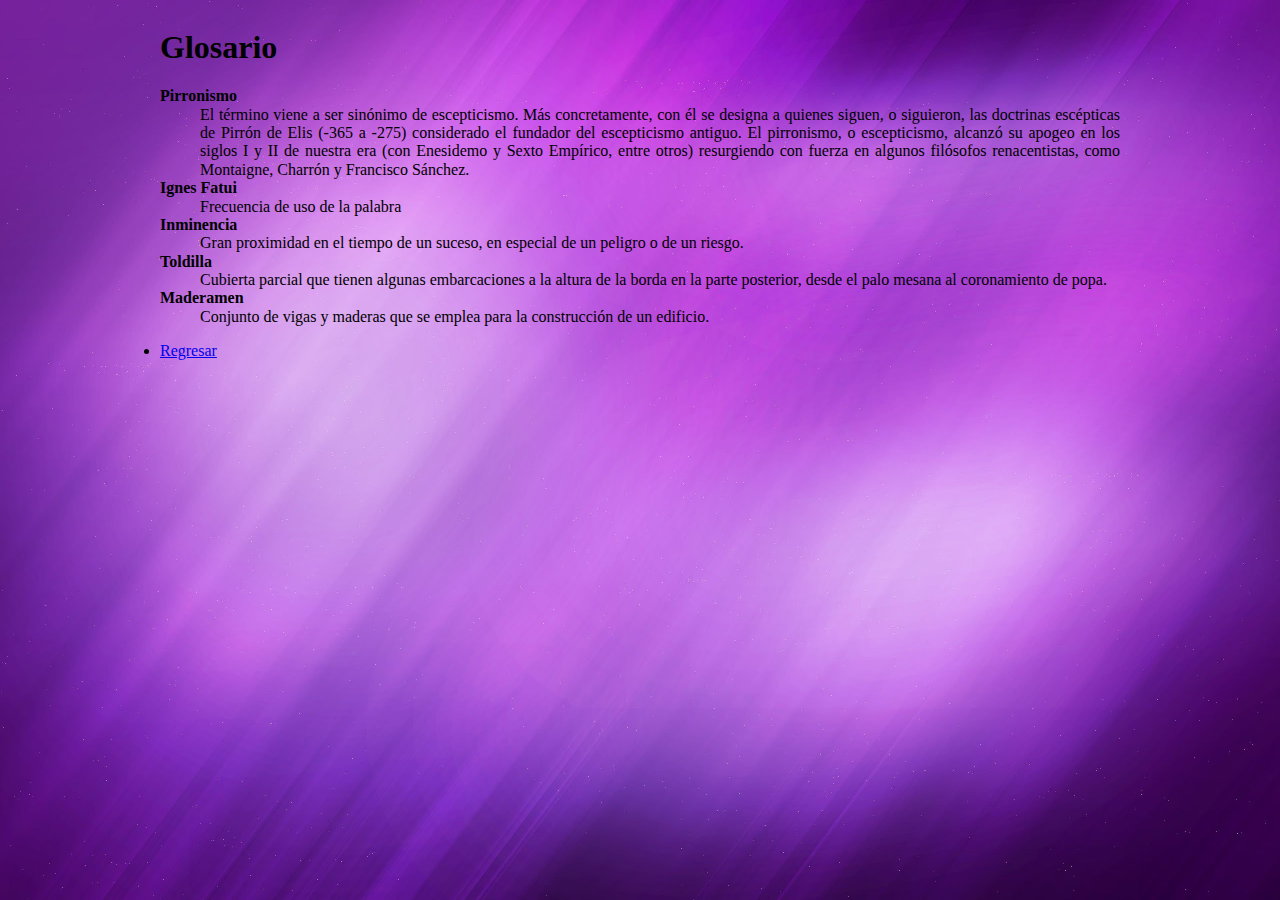
<file: cuento5/glosario.html>
<!DOCTYPE html>
<html>
<head>
    <meta charset="UTF-8">
    <title>Glosario</title>
    <link rel="stylesheet" href="/css/normalize.css">
    <link rel="stylesheet" href="/css/style.css">
</head>
<body>
    
    <div class="content">
    <h1>Glosario</h1>
    <dl>
        <dt>Pirronismo</dt>
            <dd>    El término viene a ser sinónimo de escepticismo. 
                Más concretamente, con él se designa a quienes siguen, 
                o siguieron, las doctrinas escépticas de Pirrón de Elis 
                (-365 a -275) considerado el fundador del escepticismo antiguo. 
                El pirronismo, o escepticismo, alcanzó su apogeo en los siglos 
                I y II de nuestra era (con Enesidemo y Sexto Empírico, entre otros) 
                resurgiendo con fuerza en algunos filósofos renacentistas, 
                como Montaigne, Charrón y Francisco Sánchez.</dd>
        <dt>Ignes Fatui </dt>
            <dd>Frecuencia de uso de la palabra</dd>
        <dt>Inminencia</dt>
            <dd>Gran proximidad en el tiempo de un suceso, en especial de un peligro o de un riesgo.</dd>
        <dt>Toldilla</dt>
            <dd>Cubierta parcial que tienen algunas embarcaciones a la altura de 
                la borda en la parte posterior, desde el palo mesana al coronamiento 
                de popa.</dd>
        <dt>Maderamen</dt>
            <dd>Conjunto de vigas y maderas que se emplea para la construcción de un edificio.</dd>
    </dl>
    <li><a href="index.html">Regresar</a></li>
    </div>
</body>
</html>
</file>
<file: css/style.css>
/* fondo de la pagina */
body {
    background-image: url(/image/fondo3.jpg);
    background-repeat: no-repeat;
    background-attachment: fixed;
    background-size: 100% 100%;
}

/* cambios para el menu */
/*a {
    color: black;
    text-decoration: none;
}
.nav {
    position: absolute;
    padding: 0%;
    list-style-type: none;
    float: left;
    background-color: blueviolet;
}

.nav a {
    display: block;
    color: white;
    text-align: center;
    padding: 14px 16px;
    text-decoration: none;

}

.nav a:hover {
    background-color: rgb(78, 78, 78);
}*/
/* Para colorear la opcion de acuerdo a la seccion donde se encuentre */
.nav {
    width: 10em;
    overflow: hidden;
  }
  .nav li {
    list-style: none;
    padding: 0.6em 1em;
    background-color: #333;
  }
  .nav a {
    text-decoration: none;
    color:  #fff;
  }
  .nav a:hover {
    color: blueviolet;
  }
  
  .open-hide {
    background-color:#333;
    width: 35px;
    height: 35px;
    display: block;
    background-image: url(https://s3-us-west-2.amazonaws.com/s.cdpn.io/6001/menu.png);
    background-repeat: no-repeat;
    background-position: center center;
    background-size: 25px;
    text-indent: -9999em;
  }
  .open-hide:hover {
    cursor: pointer;
  }
  .nav {
      position: absolute;
  }
  .nav {
    height: 0;
    -webkit-transition: all 0.2s ease;
    -moz-transition: all 0.2s ease;
    -o-transition: all 0.2s ease;
    transition: all 0.2s ease;
  }
  .nav:hover {
    height: 420px;
  }
  
  .open-hide:hover + .nav {
    height: 420px;
  }


/* modificaciones en el contenido de la pagina  */
.content{
    font-size: 100%;
    padding: 7.5px;
    max-width: 75%;
    text-align: justify;
    margin: auto;
    display: block;
    color: black;
}

.title, .subtitle{
    color: black;
    text-align: center;
} 


img {
    width: 450px;
    height: 350px;
    margin: auto;
    display: block; 

}

dt{
    font-weight:bold;
    color:black;
}

iframe {
    margin: auto;
    display: block;
}
</file>
